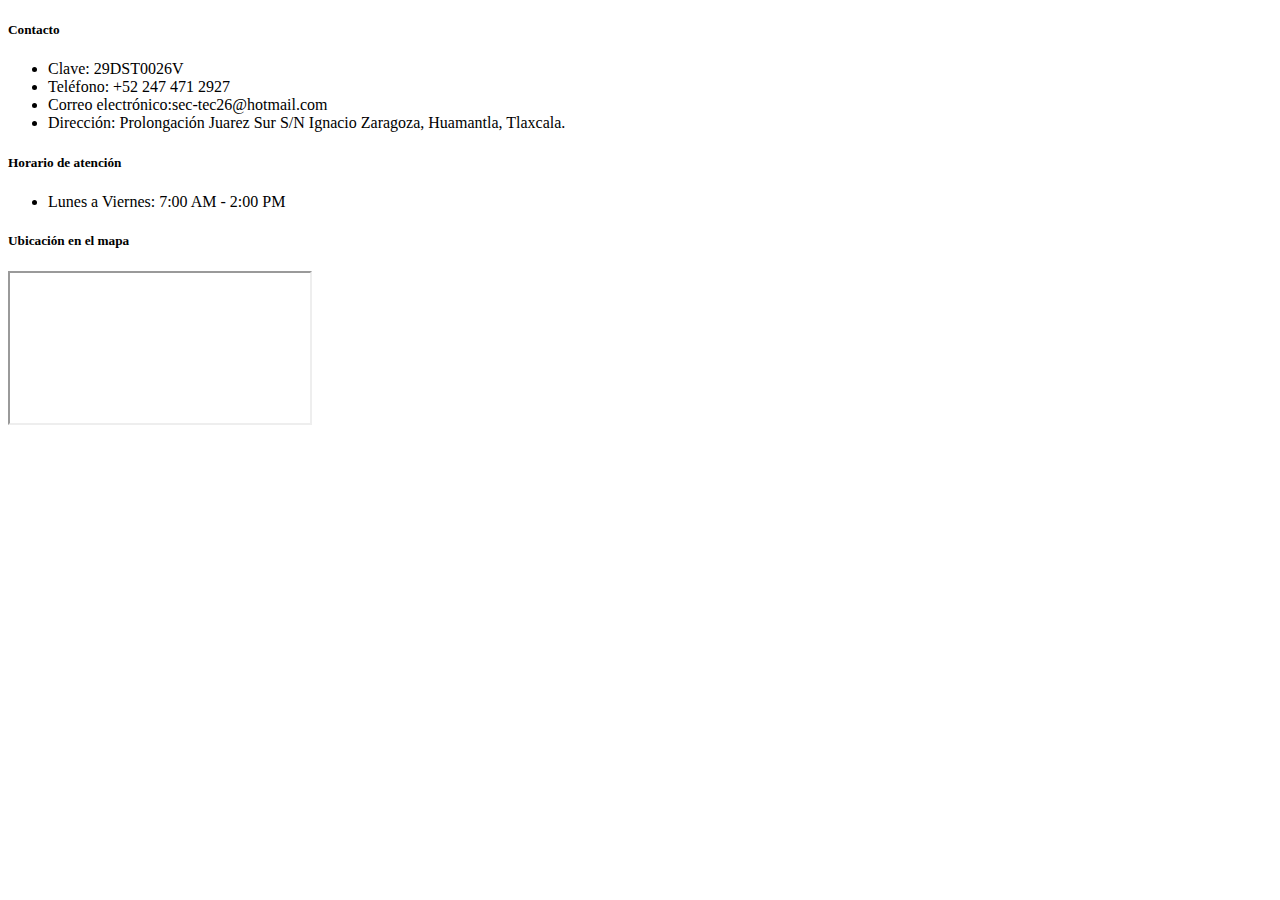
<file: templates/footer.html>
<!DOCTYPE html>
<html lang="en">
  <head>
    <meta charset="UTF-8" />
    <meta name="viewport" content="width=device-width, initial-scale=1.0" />
    <title>Document</title>
  </head>
  <body>
    <footer class="text-center py-3">
      <div class="container">
        <div class="row">
          <div class="col-md-4 mb-2">
            <h5 class="mb-3">Contacto</h5>
            <ul class="list-unstyled">
              <li>
                <i class="fas fa-key me-2"></i> Clave: 29DST0026V
              </li>
              <li>
                <i class="fas fa-phone-alt me-2"></i> Teléfono: +52 247 471 2927
              </li>
              <li>
                <i class="fas fa-envelope me-2"></i> Correo electrónico:sec-tec26@hotmail.com
              </li>
              <li>
                <i class="fas fa-map-marker-alt me-2"></i> Dirección: Prolongación Juarez Sur S/N Ignacio Zaragoza, Huamantla, Tlaxcala.
              </li>
            </ul>
          </div>
          <div class="col-md-4 mb-2">
            <h5 class="mb-3">Horario de atención</h5>
            <ul class="list-unstyled">
              <li>Lunes a Viernes: 7:00 AM - 2:00 PM</li>
            </ul>
          </div>
          <div class="col-md-4 mb-2">
            <h5 class="mb-3">Ubicación en el mapa</h5>
            <div class="embed-responsive embed-responsive-16by9 mb-2">
              <iframe class="embed-responsive-item" src="https://www.google.com/maps/embed?pb=!1m18!1m12!1m3!1d3765.707401577944!2d-97.92304342611872!3d19.29508644506076!2m3!1f0!2f0!3f0!3m2!1i1024!2i768!4f13.1!3m3!1m2!1s0x85cffb7eac43221d%3A0xce64a8deeb0c06d1!2sEscuela%20Secundaria%20T%C3%A9cnica%20Num.%2026%20Huamantla%20450!5e0!3m2!1sen!2sus!4v1719256267541!5m2!1sen!2sus" allowfullscreen></iframe>
            </div>
          </div>
        </div>
      </div>
    </footer>

    <div class="facebook-circle">
      <div class="facebook-icon">
        <i class="fab fa-facebook-f"></i>
      </div>
    </div>
  </body>
</html>
</file>
